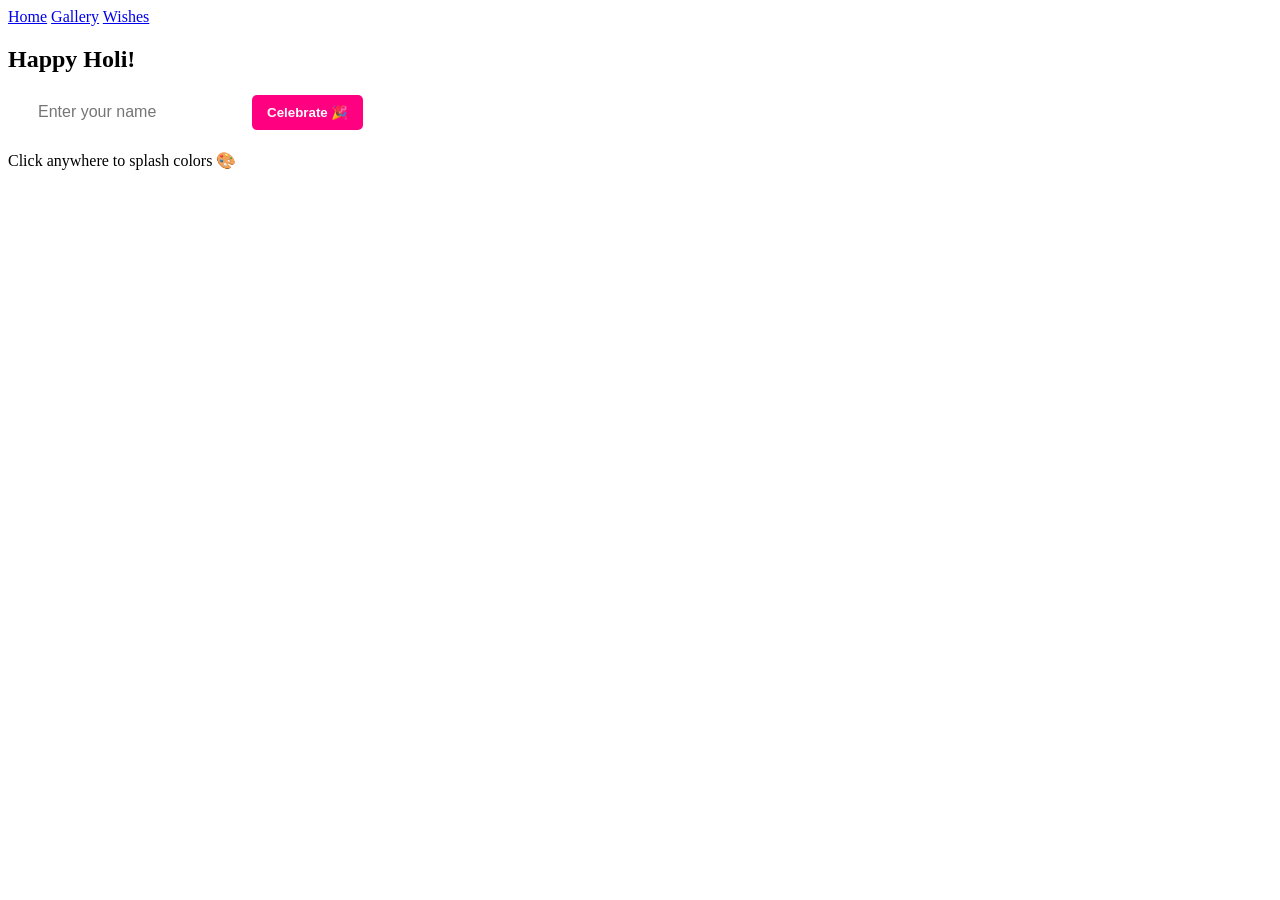
<file: index.html>
<!DOCTYPE html>
<html lang="en">
<head>
    <meta charset="UTF-8">
    <title>Happy Holi</title>
    <link rel="stylesheet" href="style.css">
</head>
<body>

<nav>
    <a href="index.html">Home</a>
    <a href="gallery.html">Gallery</a>
    <a href="wishes.html">Wishes</a>
</nav>

<section class="hero">
    <h1 id="greeting" class="animated-text">Happy Holi!</h1>

    <div class="name-box">
        <input type="text" id="nameInput" placeholder="Enter your name">
        <button onclick="updateGreeting()">Celebrate 🎉</button>
    </div>

    <p>Click anywhere to splash colors 🎨</p>
</section>

<div class="confetti-container"></div>

<script src="script.js"></script>
</body>
</html>
</file>
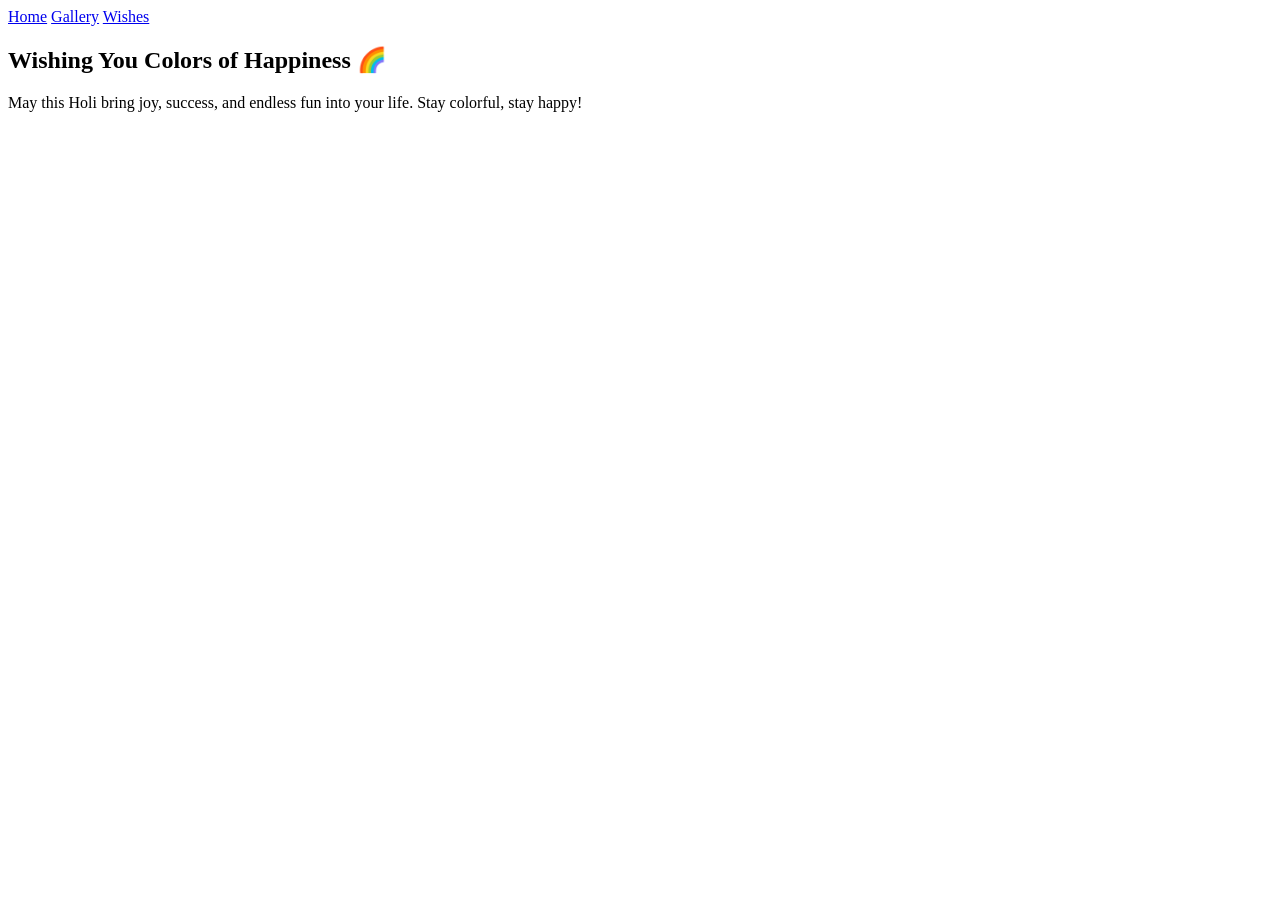
<file: wishes.html>
<!DOCTYPE html>
<html lang="en">
<head>
    <meta charset="UTF-8">
    <title>Special Wishes</title>
    <link rel="stylesheet" href="style.css">
</head>
<body>

<nav>
    <a href="index.html">Home</a>
    <a href="gallery.html">Gallery</a>
    <a href="wishes.html">Wishes</a>
</nav>

<div class="wishes">
    <h2 class="animated-text">Wishing You Colors of Happiness 🌈</h2>
    <p>
        May this Holi bring joy, success, and endless fun into your life.
        Stay colorful, stay happy!
    </p>
</div>

<script src="script.js"></script>
</body>
</html>
</file>
<file: style.css>
.name-box {
    margin: 20px;
}

.name-box input {
    padding: 10px;
    border-radius: 5px;
    border: none;
    font-size: 16px;
}

.name-box button {
    padding: 10px 15px;
    border: none;
    background: #ff0080;
    color: white;
    font-weight: bold;
    border-radius: 5px;
    cursor: pointer;
}

.particle {
    position: absolute;
    border-radius: 50%;
    pointer-events: none;
    animation: fly 1s ease-out forwards;
}

@keyframes fly {
    0% {
        transform: translate(0,0);
        opacity: 1;
    }
    100% {
        transform: translate(var(--x), var(--y));
        opacity: 0;
    }
}

/* Confetti */

.confetti {
    position: absolute;
    width: 10px;
    height: 15px;
    top: -20px;
    animation: fall linear infinite;
}

@keyframes fall {
    to {
        transform: translateY(110vh) rotate(360deg);
    }
}
</file>
